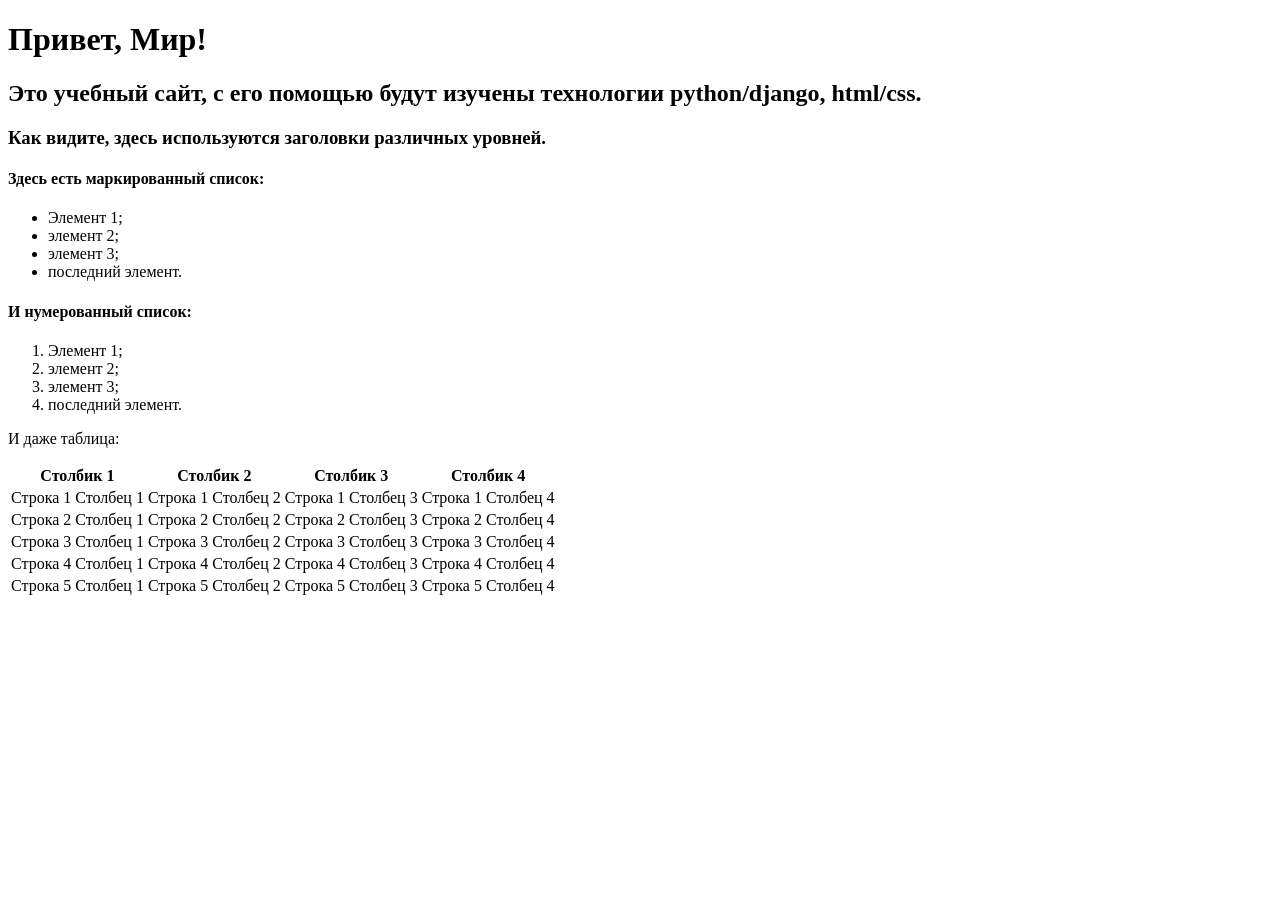
<file: flatpages/templates/index.html>
<!doctype html>
<html>
  <head>
    <title>Привет, Мир!</title>
  </head>
  <body>
    <h1>Привет, Мир!</h1>
    <h2>
      Это учебный сайт, с его помощью будут изучены технологии python/django,
      html/css.
    </h2>
    <h3>Как видите, здесь используются заголовки различных уровней.</h3>
    <h4>Здесь есть маркированный список:</h4>
    <ul>
      <li>Элемент 1;</li>
      <li>элемент 2;</li>
      <li>элемент 3;</li>
      <li>последний элемент.</li>
    </ul>
    <h4>И нумерованный список:</h4>
    <ol>
      <li>Элемент 1;</li>
      <li>элемент 2;</li>
      <li>элемент 3;</li>
      <li>последний элемент.</li>
    </ol>
    <p>И даже таблица:</p>
    <table>
      <thead>
        <tr>
          <th>Столбик 1</th>
          <th>Столбик 2</th>
          <th>Столбик 3</th>
          <th>Столбик 4</th>
        </tr>
      </thead>
      <tr>
        <td>Строка 1 Столбец 1</td>
        <td>Строка 1 Столбец 2</td>
        <td>Строка 1 Столбец 3</td>
        <td>Строка 1 Столбец 4</td>
      </tr>
      <tr>
        <td>Строка 2 Столбец 1</td>
        <td>Строка 2 Столбец 2</td>
        <td>Строка 2 Столбец 3</td>
        <td>Строка 2 Столбец 4</td>
      </tr>
      <tr>
        <td>Строка 3 Столбец 1</td>
        <td>Строка 3 Столбец 2</td>
        <td>Строка 3 Столбец 3</td>
        <td>Строка 3 Столбец 4</td>
      </tr>
      <tr>
        <td>Строка 4 Столбец 1</td>
        <td>Строка 4 Столбец 2</td>
        <td>Строка 4 Столбец 3</td>
        <td>Строка 4 Столбец 4</td>
      </tr>
      <tr>
        <td>Строка 5 Столбец 1</td>
        <td>Строка 5 Столбец 2</td>
        <td>Строка 5 Столбец 3</td>
        <td>Строка 5 Столбец 4</td>
      </tr>
    </table>
  </body>
</html>
</file>
